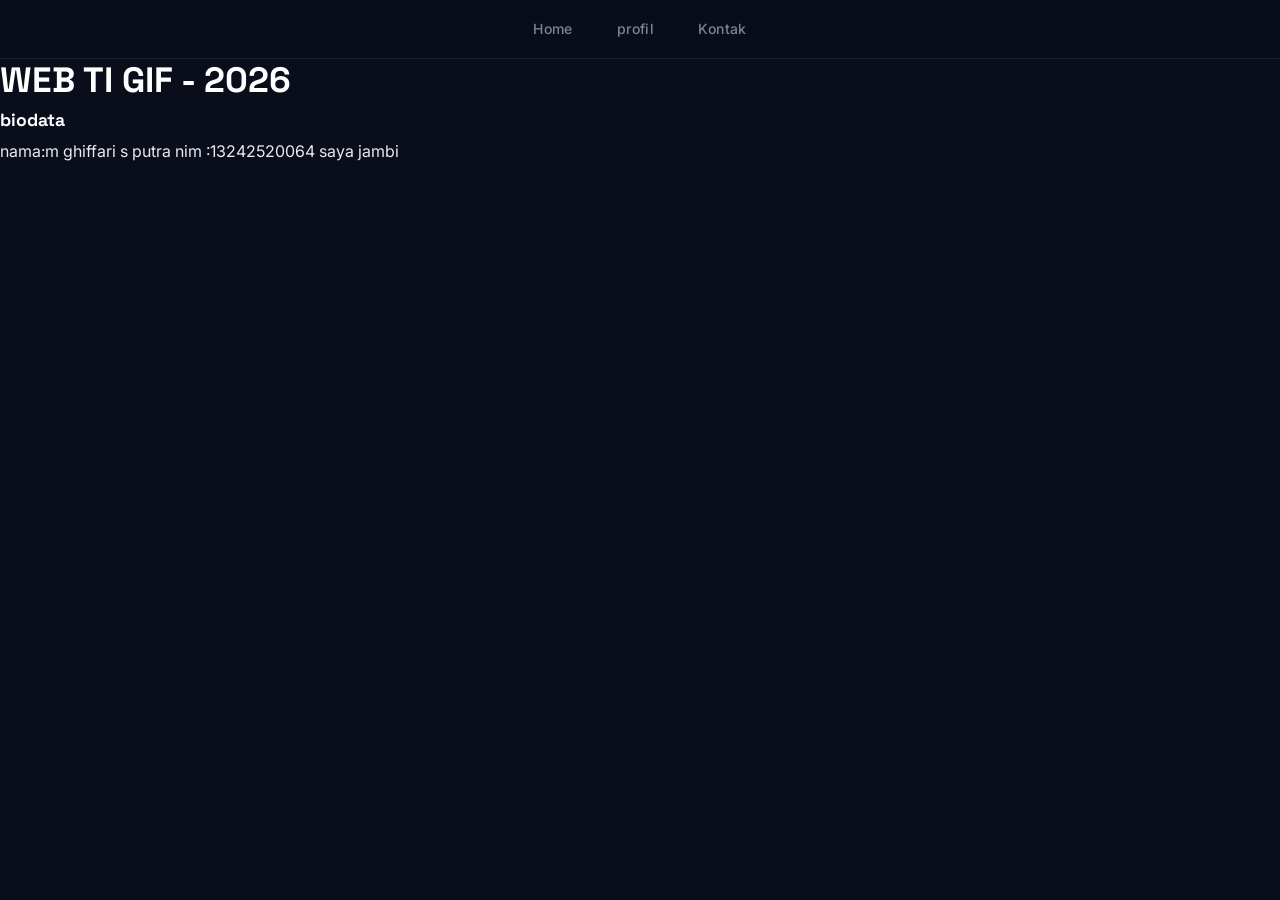
<file: gif.html>
<html>
    <head>
        <title>
            WEB TI GIF - 2026
        </title>
    </head>
    <link rel="stylesheet" href="style.css">
    <body>
        <nav>
  <ul>
    <li><a href="index.html">Home</a></li>
    <li><a href="gif.html">profil</a></li>
    <li><a href="contact.html">Kontak</a></li>
  </ul>
</nav>
          <h1>
            WEB TI GIF - 2026
        </h1>
        <h3>
            biodata
        </h3>
        <p>
            nama:m ghiffari s putra
            nim :13242520064
            saya jambi
        </p>
    </body>
</html>
</file>
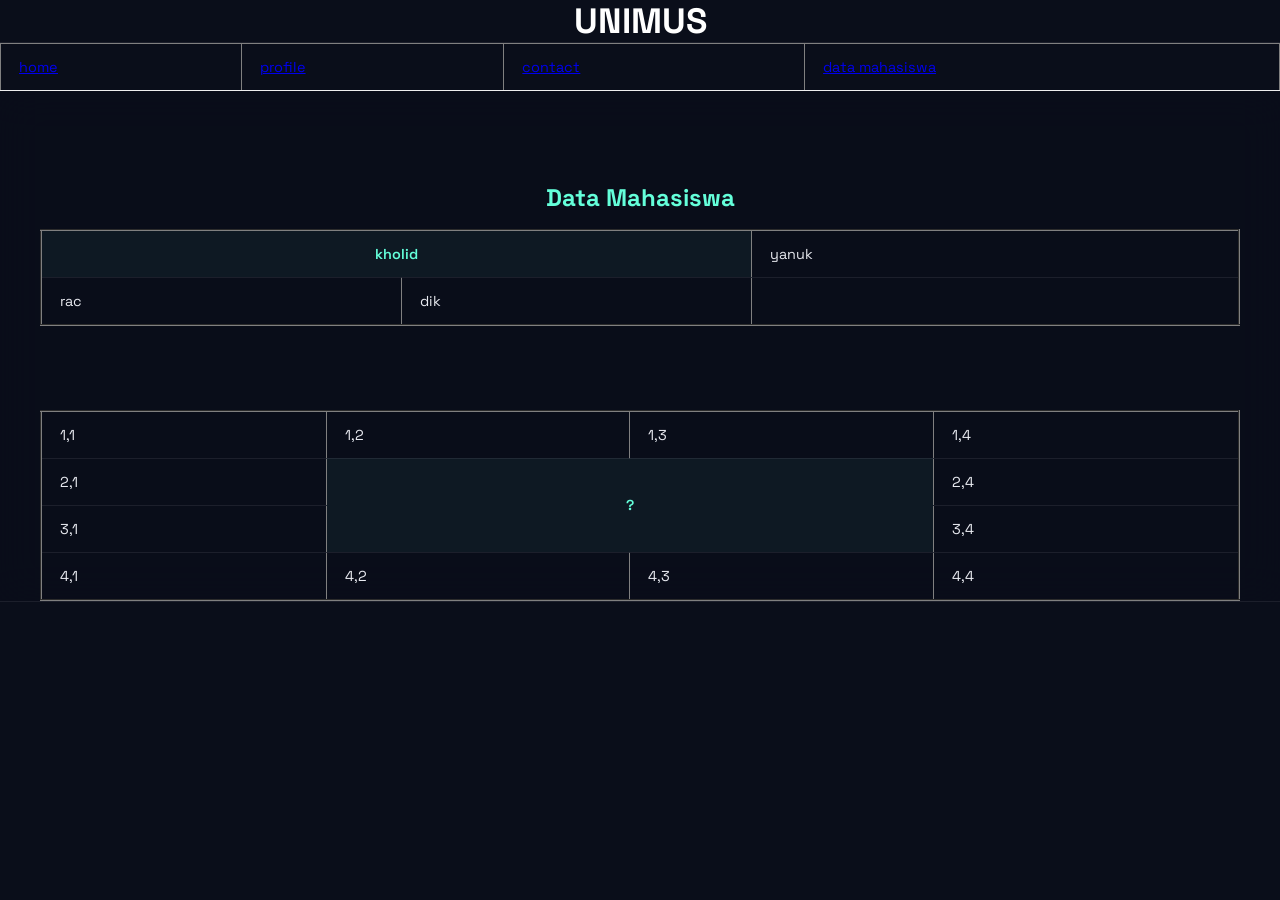
<file: mahasiswa.html>
<html>
    <head>
        <link rel="stylesheet" href="style.css">
    </head>
<body>
    <h1 align="center">UNIMUS
       <table border="1" align="center" cellspacing="0"
       cellpadding="10px">
       <nav>
         <tr>
            <td><a href="index.html">home</a></td>
            <td><a href="gif.html">profile</a></td>
            <td><a href="contact.html">contact</a></td>
            <td><a href="mahasiswa.html">data mahasiswa</a></td>
         </tr>
       </table>
       <nav>
    <h1>
       <br><br>
       <h2>Data Mahasiswa</h2>
      <table border="2" cellpadding="5px">
        <tr>
            <td colspan="2">kholid</td>
            <td>yanuk</td>
        </tr>
        <tr>
            <td>rac </td>
            <td>dik</td>
        </tr>
      </table>
      <br><br>
      <table border="2" align="center" cellpadding="8px">
        <tr>
            <td>1,1</td>
            <td>1,2</td>
            <td>1,3</td>
            <td>1,4</td>
        </tr>
        <tr>
            <td>2,1</td>
            <td colspan="2" rowspan="2">?</td>
            <td>2,4</td>
        </tr>
        <tr>
             <td>3,1</td>
             <td>3,4</td>
        </tr>
        <tr>
            <td>4,1</td>
            <td>4,2</td>
            <td>4,3</td>
            <td>4,4</td>
        </tr>
      </table>
</body>
</html>
</file>
<file: style.css>
@import url('https://fonts.googleapis.com/css2?family=Inter:wght@300;400;500;600;700&family=Space+Grotesk:wght@500;700&display=swap');

/* ===== RESET & BASE ===== */
*, *::before, *::after {
  margin: 0;
  padding: 0;
  box-sizing: border-box;
}

:root {
  --bg-base:       #0a0e1a;
  --bg-surface:    #111827;
  --bg-card:       rgba(255,255,255,0.04);
  --border:        rgba(255,255,255,0.08);
  --accent:        #64ffda;
  --accent-dim:    rgba(100,255,218,0.12);
  --accent-glow:   rgba(100,255,218,0.3);
  --text-primary:  #e8eaf0;
  --text-muted:    #7b8598;
  --text-heading:  #ffffff;
  --danger:        #ff6b6b;
  --font-display:  'Space Grotesk', sans-serif;
  --font-body:     'Inter', sans-serif;
  --radius-sm:     8px;
  --radius-md:     14px;
  --radius-lg:     22px;
  --shadow-card:   0 8px 40px rgba(0,0,0,0.5);
  --shadow-glow:   0 0 30px rgba(100,255,218,0.15);
  --transition:    0.25s ease;
}

html { scroll-behavior: smooth; }

body {
  font-family: var(--font-body);
  background: var(--bg-base);
  color: var(--text-primary);
  min-height: 100vh;
  line-height: 1.6;
}

/* ===== NAVBAR ===== */
nav {
  position: sticky;
  top: 0;
  z-index: 100;
  background: rgba(10, 14, 26, 0.85);
  backdrop-filter: blur(20px);
  -webkit-backdrop-filter: blur(20px);
  border-bottom: 1px solid var(--border);
  padding: 0 40px;
}

nav ul {
  display: flex;
  justify-content: center;
  list-style: none;
  gap: 4px;
  max-width: 900px;
  margin: 0 auto;
}

nav ul li a {
  display: block;
  text-decoration: none;
  color: var(--text-muted);
  font-weight: 500;
  font-size: 0.875rem;
  letter-spacing: 0.03em;
  padding: 18px 20px;
  position: relative;
  transition: color var(--transition);
}

nav ul li a::after {
  content: "";
  position: absolute;
  bottom: 0; left: 50%;
  transform: translateX(-50%);
  width: 0;
  height: 2px;
  background: var(--accent);
  border-radius: 2px 2px 0 0;
  transition: width var(--transition);
}

nav ul li a:hover,
nav ul li a.active {
  color: var(--accent);
}

nav ul li a:hover::after,
nav ul li a.active::after {
  width: 60%;
}

/* ===== PAGE WRAPPER ===== */
.page {
  max-width: 860px;
  margin: 0 auto;
  padding: 60px 24px 80px;
}

/* ===== HEADINGS ===== */
h1, h2, h3 {
  font-family: var(--font-display);
  color: var(--text-heading);
  line-height: 1.2;
}

h1 { font-size: 2.2rem; margin-bottom: 8px; }
h2 { font-size: 1.5rem; margin-bottom: 16px; color: var(--accent); }
h3 { font-size: 1.1rem; margin-bottom: 8px; }

/* ===== CARD ===== */
.card {
  background: var(--bg-card);
  border: 1px solid var(--border);
  border-radius: var(--radius-lg);
  padding: 32px;
  box-shadow: var(--shadow-card);
  transition: border-color var(--transition), box-shadow var(--transition);
}

.card:hover {
  border-color: rgba(100,255,218,0.2);
  box-shadow: var(--shadow-glow);
}

/* ===== BADGE ===== */
.badge {
  display: inline-block;
  background: var(--accent-dim);
  color: var(--accent);
  font-size: 0.75rem;
  font-weight: 600;
  letter-spacing: 0.08em;
  text-transform: uppercase;
  padding: 4px 12px;
  border-radius: 100px;
  border: 1px solid rgba(100,255,218,0.25);
  margin-bottom: 16px;
}

/* ===== PAGE HEADER ===== */
.page-header {
  margin-bottom: 40px;
}

.page-header p {
  color: var(--text-muted);
  font-size: 1rem;
  max-width: 540px;
}

/* ===== TABLE ===== */
.table-wrap {
  overflow-x: auto;
  border-radius: var(--radius-md);
  border: 1px solid var(--border);
  margin-bottom: 32px;
}

table {
  width: 100%;
  border-collapse: collapse;
}

thead tr {
  background: rgba(100,255,218,0.06);
}

thead th {
  padding: 14px 18px;
  text-align: left;
  font-family: var(--font-display);
  font-size: 0.78rem;
  font-weight: 600;
  letter-spacing: 0.08em;
  text-transform: uppercase;
  color: var(--accent);
  border-bottom: 1px solid var(--border);
}

tbody tr {
  border-bottom: 1px solid var(--border);
  transition: background var(--transition);
}

tbody tr:last-child { border-bottom: none; }

tbody tr:hover {
  background: rgba(255,255,255,0.03);
}

td {
  padding: 14px 18px;
  font-size: 0.9rem;
  color: var(--text-primary);
  text-align: left;
}

/* merge cell highlight */
td[colspan], td[rowspan] {
  background: rgba(100,255,218,0.05);
  color: var(--accent);
  font-weight: 600;
  text-align: center;
}

/* ===== FORM ===== */
.form-grid {
  display: grid;
  grid-template-columns: 1fr 1fr;
  gap: 20px;
}

.form-group {
  display: flex;
  flex-direction: column;
  gap: 6px;
}

.form-group.full { grid-column: 1 / -1; }

label {
  font-size: 0.8rem;
  font-weight: 600;
  letter-spacing: 0.06em;
  text-transform: uppercase;
  color: var(--text-muted);
}

input[type="text"],
input[type="number"],
input[type="password"],
input[type="email"],
input[type="tel"],
input[type="url"],
input[type="date"],
input[type="file"],
textarea,
select {
  width: 100%;
  padding: 11px 14px;
  background: rgba(255,255,255,0.05);
  border: 1px solid var(--border);
  border-radius: var(--radius-sm);
  color: var(--text-primary);
  font-family: var(--font-body);
  font-size: 0.9rem;
  transition: border-color var(--transition), box-shadow var(--transition);
  outline: none;
}

input:focus, textarea:focus, select:focus {
  border-color: var(--accent);
  box-shadow: 0 0 0 3px var(--accent-dim);
}

textarea {
  resize: vertical;
  min-height: 90px;
}

select option {
  background: var(--bg-surface);
  color: var(--text-primary);
}

/* color input */
input[type="color"] {
  width: 48px;
  height: 40px;
  padding: 4px;
  cursor: pointer;
  border-radius: var(--radius-sm);
  border: 1px solid var(--border);
  background: transparent;
}

/* range */
input[type="range"] {
  width: 100%;
  accent-color: var(--accent);
  padding: 0;
}

/* radio & checkbox group */
.radio-group,
.check-group {
  display: flex;
  flex-wrap: wrap;
  gap: 12px;
  margin-top: 4px;
}

.radio-group label,
.check-group label {
  display: flex;
  align-items: center;
  gap: 6px;
  font-size: 0.875rem;
  text-transform: none;
  letter-spacing: 0;
  color: var(--text-primary);
  cursor: pointer;
  font-weight: 400;
}

input[type="radio"],
input[type="checkbox"] {
  accent-color: var(--accent);
  width: 16px; height: 16px;
  cursor: pointer;
}

/* submit button */
.btn-submit {
  display: inline-flex;
  align-items: center;
  gap: 8px;
  padding: 13px 32px;
  background: var(--accent);
  color: #0a0e1a;
  border: none;
  border-radius: var(--radius-sm);
  font-family: var(--font-display);
  font-size: 0.9rem;
  font-weight: 700;
  letter-spacing: 0.04em;
  cursor: pointer;
  transition: opacity var(--transition), transform var(--transition), box-shadow var(--transition);
}

.btn-submit:hover {
  opacity: 0.9;
  transform: translateY(-1px);
  box-shadow: 0 6px 24px rgba(100,255,218,0.35);
}

.btn-submit:active {
  transform: translateY(0);
}

/* ===== PROFILE BIO CARD ===== */
.bio-row {
  display: flex;
  align-items: center;
  gap: 10px;
  padding: 10px 0;
  border-bottom: 1px solid var(--border);
  font-size: 0.9rem;
}

.bio-row:last-child { border-bottom: none; }

.bio-label {
  min-width: 80px;
  color: var(--text-muted);
  font-size: 0.78rem;
  font-weight: 600;
  text-transform: uppercase;
  letter-spacing: 0.06em;
}

.bio-val { color: var(--text-heading); font-weight: 500; }

/* ===== SOCIAL LINKS ===== */
.social-links {
  display: flex;
  gap: 12px;
  flex-wrap: wrap;
  margin-top: 20px;
}

.social-link {
  display: inline-flex;
  align-items: center;
  gap: 8px;
  padding: 9px 18px;
  background: var(--bg-card);
  border: 1px solid var(--border);
  border-radius: var(--radius-sm);
  color: var(--text-primary);
  text-decoration: none;
  font-size: 0.85rem;
  font-weight: 500;
  transition: border-color var(--transition), color var(--transition), box-shadow var(--transition);
}

.social-link:hover {
  border-color: var(--accent);
  color: var(--accent);
  box-shadow: 0 0 16px var(--accent-dim);
}

/* ===== INFO BOX (index.php) ===== */
.info-box {
  background: var(--bg-card);
  border-left: 3px solid var(--accent);
  border-radius: 0 var(--radius-md) var(--radius-md) 0;
  padding: 20px 24px;
  margin-top: 24px;
  font-size: 0.95rem;
  line-height: 1.8;
  color: var(--text-primary);
}

/* ===== DIVIDER ===== */
.divider {
  border: none;
  border-top: 1px solid var(--border);
  margin: 32px 0;
}

/* ===== RESPONSIVE ===== */
@media (max-width: 620px) {
  nav ul { gap: 0; }
  nav ul li a { padding: 16px 12px; font-size: 0.8rem; }
  .page { padding: 40px 16px 60px; }
  h1 { font-size: 1.7rem; }
  .form-grid { grid-template-columns: 1fr; }
  .form-group.full { grid-column: 1; }
}

@media (prefers-reduced-motion: reduce) {
  *, *::before, *::after { transition: none !important; }
}
</file>
